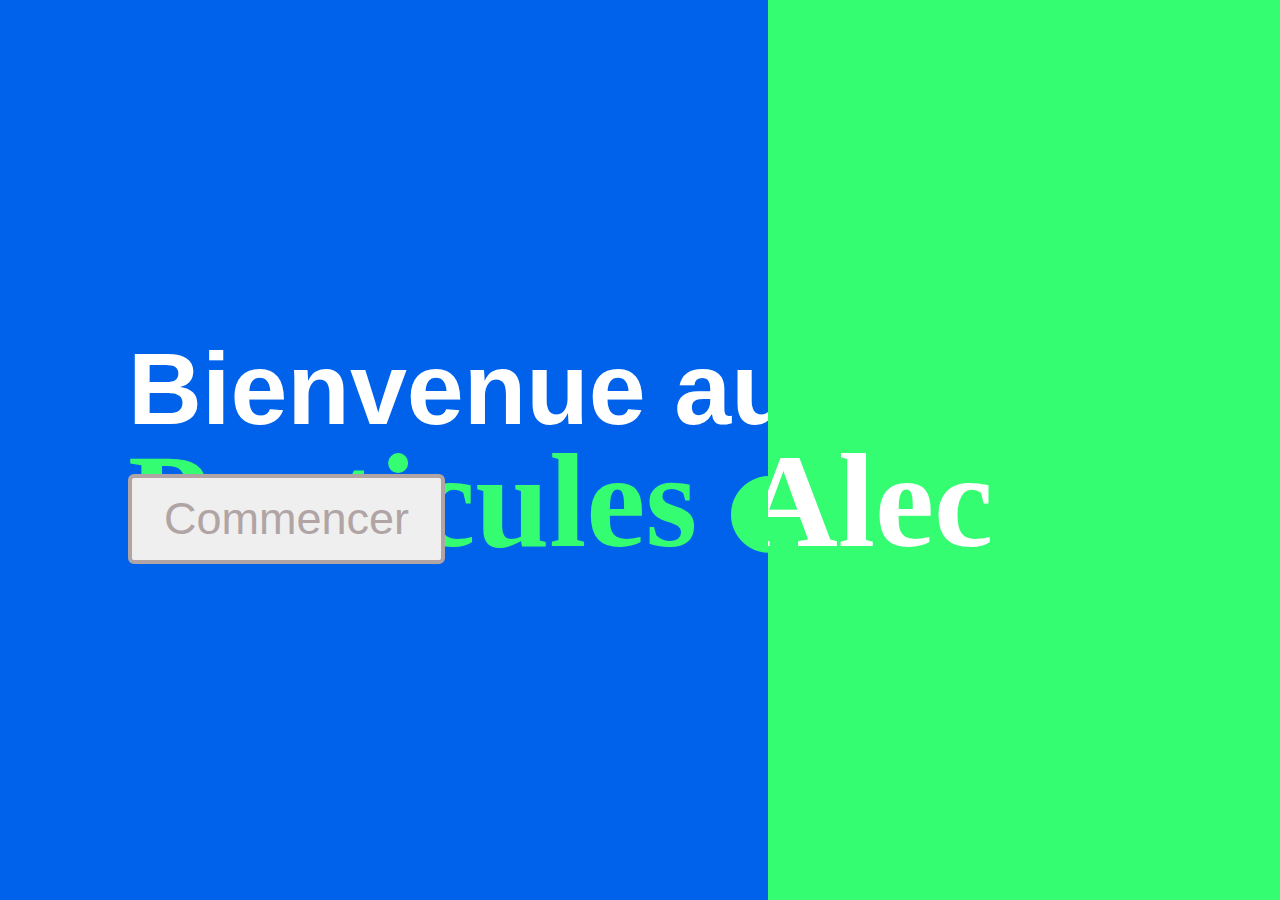
<file: ParticlesV2/index.html>
<!DOCTYPE html>
<html lang="en">

<div id="right-side" class="side">
  <h2 class="title">
    Code <i class='fa fa-code'></i> par:
    <span class="fancy">Charbel</span> et <span class="fancy">Alec</span>
  </h2>
</div>

<div id="left-side" class="side">
  <h2 class="title">
    Bienvenue aux <span class="fancy">Particules <i style="font-size: 7vw" class='fa fa-circle'></i></span>
  </h2>
</div>

<head>
  <meta name="viewport" content="width=device-width, initial-scale=1.0">
  <meta charset="UTF-8">
  <title>Particules</title>
  <link rel="stylesheet" href="https://cdnjs.cloudflare.com/ajax/libs/font-awesome/4.7.0/css/font-awesome.min.css">
  <link rel="stylesheet" href="home/style.css">
  <link rel="icon" href="particle.png">
</head>

<body>
  <a href="particules/particules.html">
    <button class="button start">Commencer</button>
  </a>

</body>

<script src="home/script.js"></script>
<script src="https://replit.com/public/js/replit-badge.js" theme="teal" defer></script>
<noscript>Sorry, your browser does not support JavaScript! - Désolé, votre navigateur ne supporte pas JavaScript
  !</noscript>

</html>
</file>
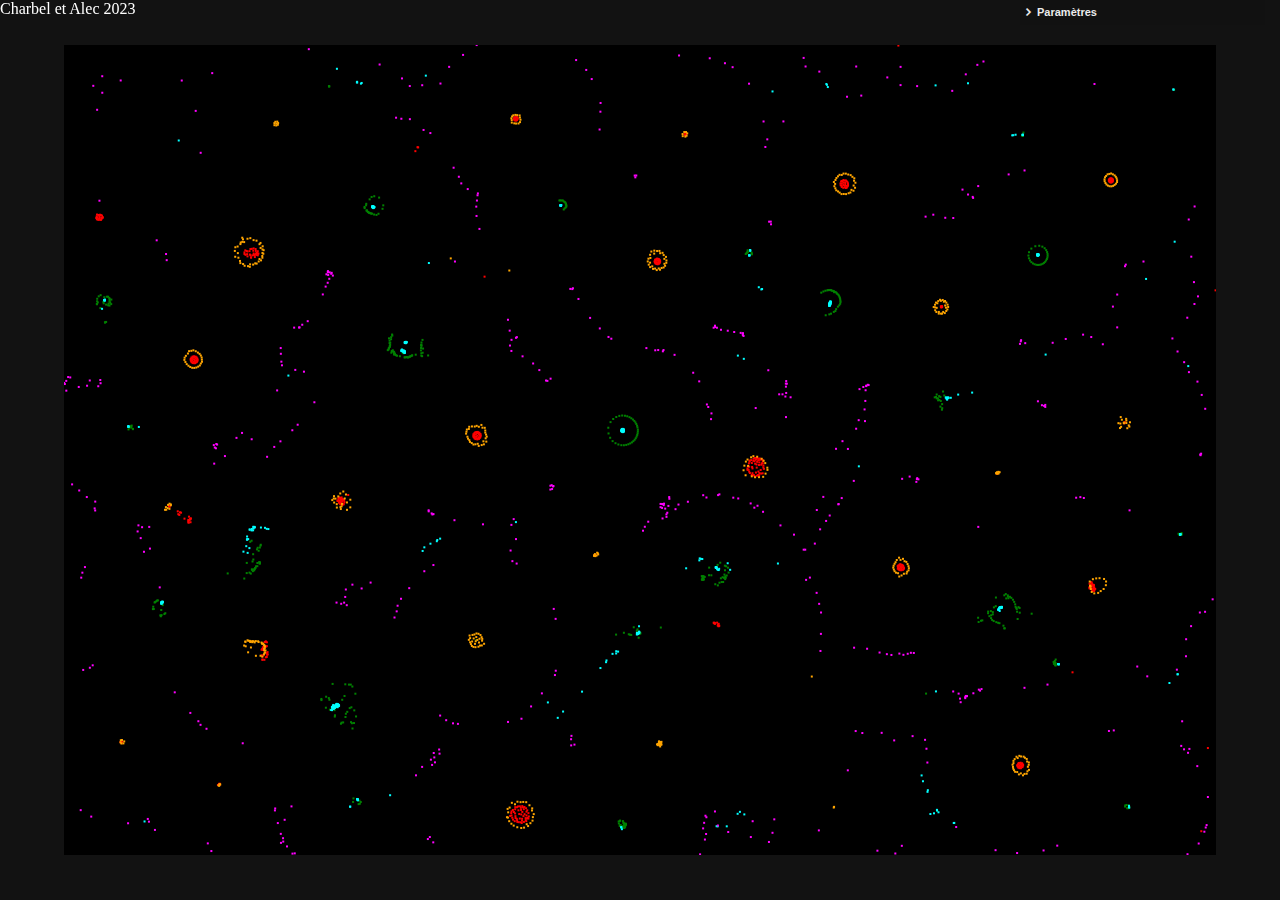
<file: ParticlesV2/particules/particules.html>
<!-- Code by Charbel Kassab, 2023 -->
<html>
<title>Particules</title>

<head>
  <meta name="viewport" content="width=device-width, initial-scale=1.0">
  <link rel="icon" href="particle.png">
  <link rel="stylesheet" href="canvas.css">
</head>

<body>
  <!-- 'tabindex' is a trick to make the canvas capture key events -->
  <h style="position: fixed; left: 0px; top: 0px">Charbel et Alec 2023</h>
  <canvas id="canvas" tabindex="1"></canvas>
  <script src="particules.js"></script>
  <script src="https://replit.com/public/js/replit-badge.js" theme="teal" defer></script>
  <noscript>Sorry, your browser does not support JavaScript! - Désolé, votre navigateur ne supporte pas JavaScript
    !</noscript>
</body>
</file>
<file: ParticlesV2/home/style.css>
:root {
    --green: rgb(53, 253, 113);
    --blue: rgb(0, 98, 234);
    --dark: rgb(20, 20, 20);
}

body {  
  background-color: var(--dark);
  margin: 0px;
}

.side {
  display: grid;
  height: 100vh;
  overflow: hidden;
  place-items: center;
  position: absolute;
  width: 100%;
}

.side .title {
  font-family: "Rubik", sans-serif;
  font-size: 8vw;
  margin: 0px 10vw;
  width: 80vw;
}

.side .fancy {
  font-family: "Lobster", cursive;
  font-size: 1.3em;
  line-height: 0.8em;
}

#left-side {
  background-color: var(--blue);
  width: 60%;
  /*z-index: 2;*/
}

#left-side .title {  
  color: white;  
}

#left-side .fancy {
  color: var(--green);
}

#right-side {
  background-color: var(--green);
}

#right-side .title {
  color: var(--dark);
}

#right-side .fancy {
  color: white;
}
.start {
  border-radius: 6px;
  position: absolute;
  border: none;
  color: rgb(177, 164, 164);
  padding: 15px 32px;
  text-align: center;
  text-decoration: none;
  display: inline-block;
  font-size: 45px;
  z-index: 2;
  cursor: pointer;
  border: 4px solid black;
  border-color: rgb(177, 164, 164);
  margin-left: 10%;
  margin-top: 37%;
}
.start:hover{
  border: 4px solid black;
  border-color: black;
  background-color: #f4e736;
  color: rgb(68, 68, 68);
  content: '\00bb';
  cursor: pointer;
  display: inline-block;
  position: relative;
  transition: 0.5s
}
</file>
<file: ParticlesV2/particules/canvas.css>
:root {
  color-scheme: dark;
  --canvas-bg-color: rgba(0, 0, 0, 0);
  /* transparent */
}

body {
  display: flex;
  justify-content: center;
  align-items: center;
}

#canvas {
  border: #504e52;
  outline: none;
  background-color: var(--canvas-bg-color);
}
</file>
